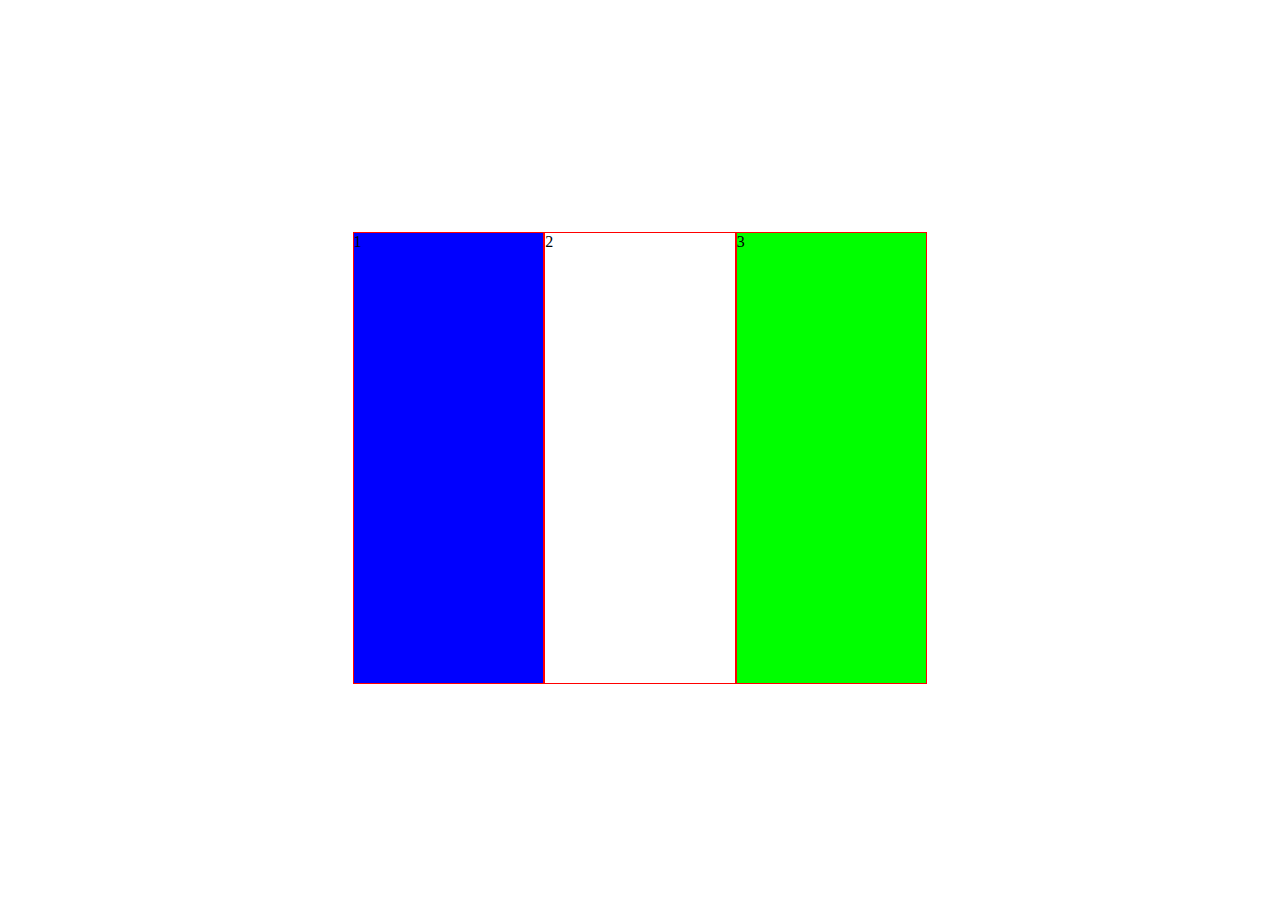
<file: index.html>
<html>
    <head>
        <title>Css</title>
        <link rel="stylesheet" href="assets/style/main.css" />
    </head>
    <body>
        <div class="flag-container">
            <div class="green1">1</div>
            <div class="white">2</div>
            <div class="green">3</div>
        </div>
    </body>
</html>
</file>
<file: assets/style/main.css>
/* Flex box*/
/* Flex box is a box model for positioning elements/divs in a responsive way in web development */
.flag-container {
    display: flex;
    flex-direction: row;
    justify-content: center;
    align-items: center;
    width: 100%;
    height: 100vh;
}
.green1 {
    border: 1px solid #ff0000;
        width: 15%;
        height: 50vh;
        background-color: #0000ff;
}
.green {
    border: 1px solid #ff0000;
    width: 15%;
    height: 50vh;
    background-color: #00ff00;
}

.white {
    border: 1px solid #ff0000;
        width: 15%;
        height: 50vh;
}
</file>
